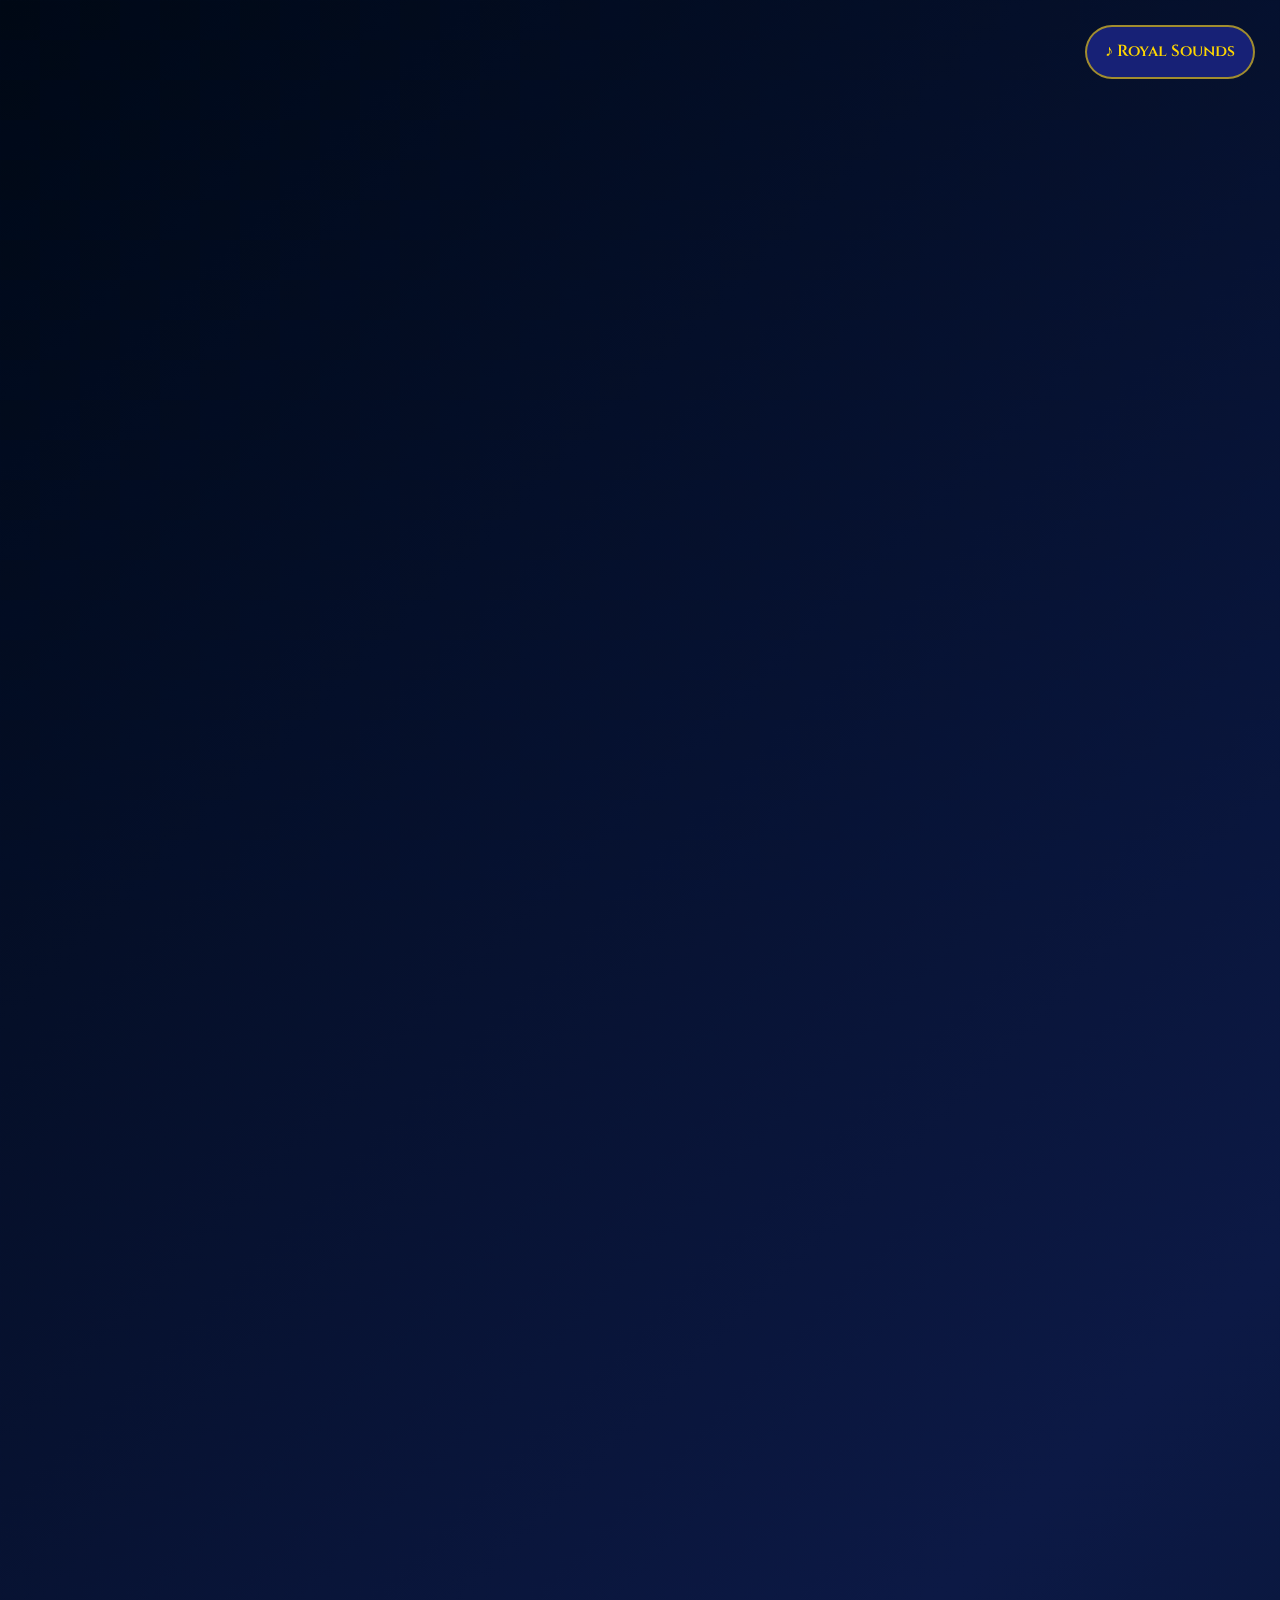
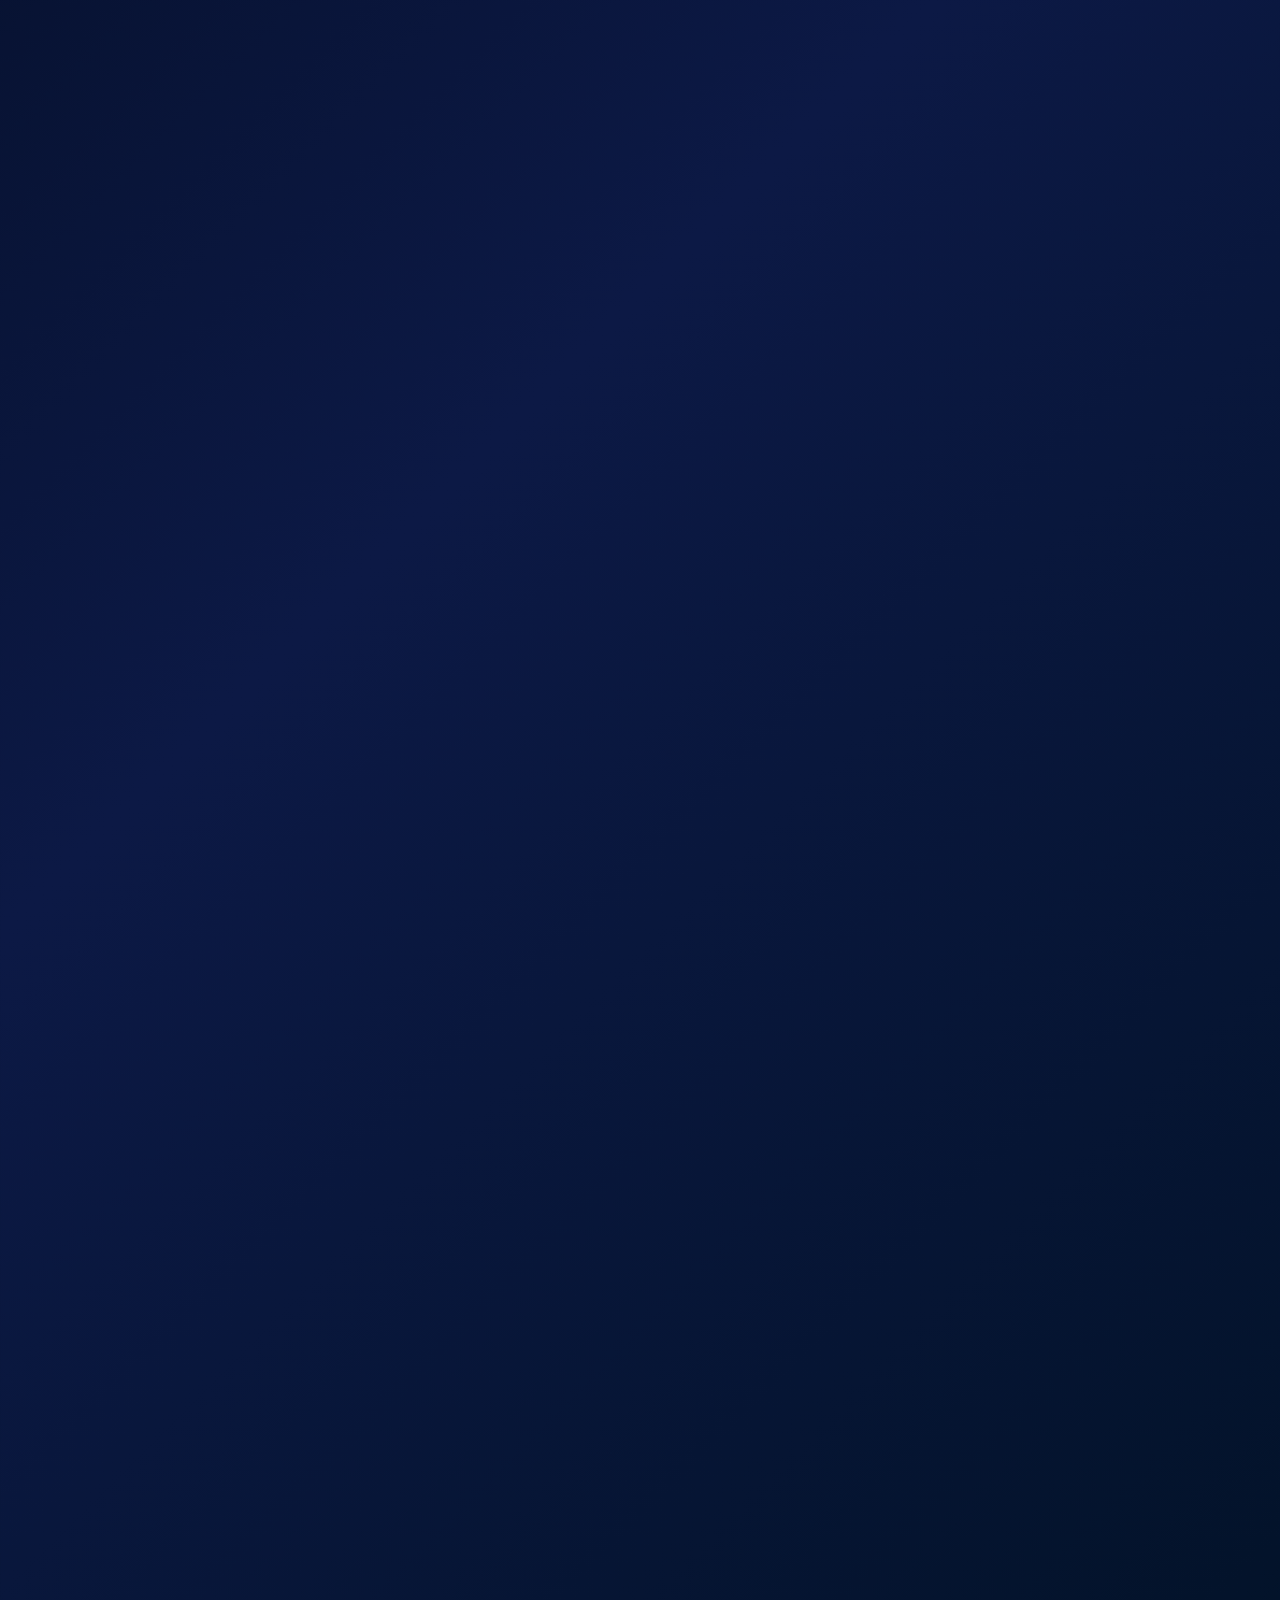
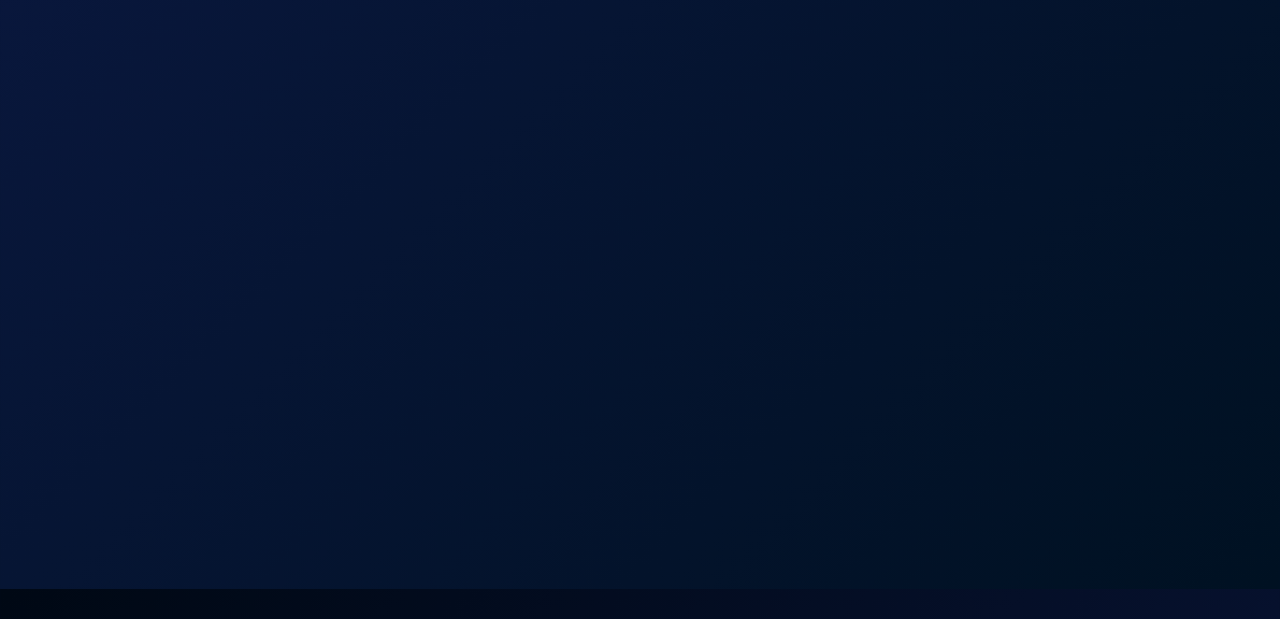
<file: add.html>
<!DOCTYPE html>
<html lang="en">
<head>
    <meta charset="UTF-8">
    <meta name="viewport" content="width=device-width, initial-scale=1.0">
    <title>♔ The 64th Square - A Tribute to Chess ♔</title>
    <link href="https://fonts.googleapis.com/css2?family=Cinzel:wght@400;500;600;700&family=Crimson+Text:ital,wght@0,400;0,600;1,400&display=swap" rel="stylesheet">
    <style>
        :root {
            --royal-blue: #0c1945;
            --deep-blue: #1a237e;
            --accent-blue: #3949ab;
            --light-blue: #7986cb;
            --gold: #ffd700;
            --silver: #c0c0c0;
            --dark-bg: #000814;
            --card-bg: rgba(25, 35, 126, 0.15);
        }

        * {
            margin: 0;
            padding: 0;
            box-sizing: border-box;
        }

        body {
            font-family: 'Crimson Text', serif;
            background: linear-gradient(135deg, var(--dark-bg) 0%, var(--royal-blue) 50%, #001122 100%);
            color: #e8eaf6;
            overflow-x: hidden;
            line-height: 1.6;
        }

        .chess-bg {
            position: fixed;
            top: 0;
            left: 0;
            width: 100%;
            height: 100%;
            opacity: 0.03;
            z-index: -1;
            background-image: 
                linear-gradient(45deg, var(--deep-blue) 25%, transparent 25%), 
                linear-gradient(-45deg, var(--deep-blue) 25%, transparent 25%), 
                linear-gradient(45deg, transparent 75%, var(--deep-blue) 75%), 
                linear-gradient(-45deg, transparent 75%, var(--deep-blue) 75%);
            background-size: 80px 80px;
            background-position: 0 0, 0 40px, 40px -40px, -40px 0px;
            animation: chessBgMove 25s linear infinite;
        }

        @keyframes chessBgMove {
            0% { transform: translate(0, 0); }
            100% { transform: translate(80px, 80px); }
        }

        .container {
            max-width: 1200px;
            margin: 0 auto;
            padding: 20px;
            position: relative;
            z-index: 1;
        }

        .scroll-element {
            opacity: 0;
            transform: translateY(50px);
            transition: all 0.8s cubic-bezier(0.25, 0.46, 0.45, 0.94);
        }

        .scroll-element.visible {
            opacity: 1;
            transform: translateY(0);
        }

        .hero {
            text-align: center;
            padding: 100px 0 80px;
            position: relative;
        }

        .hero h1 {
            font-family: 'Cinzel', serif;
            font-size: 4.5rem;
            font-weight: 700;
            background: linear-gradient(135deg, var(--gold), #ffecb3, var(--gold));
            -webkit-background-clip: text;
            -webkit-text-fill-color: transparent;
            background-clip: text;
            margin-bottom: 15px;
            text-shadow: 0 0 30px rgba(255, 215, 0, 0.3);
            animation: titleGlow 4s ease-in-out infinite;
            cursor: pointer;
            letter-spacing: 2px;
        }

        @keyframes titleGlow {
            0%, 100% { transform: scale(1); filter: brightness(1); }
            50% { transform: scale(1.02); filter: brightness(1.1); }
        }

        .hero-subtitle {
            font-family: 'Cinzel', serif;
            font-size: 1.8rem;
            color: var(--light-blue);
            margin-bottom: 20px;
            font-weight: 500;
            letter-spacing: 1px;
        }

        .hero-tagline {
            font-size: 1.2rem;
            color: #9fa8da;
            font-style: italic;
            margin-bottom: 50px;
        }

        .piece-display {
            display: flex;
            justify-content: center;
            gap: 40px;
            margin: 50px 0;
            flex-wrap: wrap;
        }

        .chess-piece {
            font-size: 5rem;
            cursor: pointer;
            transition: all 0.4s cubic-bezier(0.68, -0.55, 0.265, 1.55);
            position: relative;
            animation: pieceFloat 4s ease-in-out infinite;
            filter: drop-shadow(0 5px 15px rgba(57, 73, 171, 0.3));
        }

        .chess-piece:nth-child(odd) {
            animation-delay: -2s;
        }

        .chess-piece:hover {
            transform: scale(1.4) rotate(15deg);
            filter: drop-shadow(0 10px 25px rgba(255, 215, 0, 0.5));
            text-shadow: 0 0 30px var(--gold);
        }

        @keyframes pieceFloat {
            0%, 100% { transform: translateY(0px) rotate(0deg); }
            50% { transform: translateY(-15px) rotate(2deg); }
        }

        .knight-mascot {
            position: fixed;
            right: -100px;
            top: 50%;
            font-size: 4rem;
            z-index: 1000;
            transition: all 0.6s ease;
            cursor: pointer;
            filter: drop-shadow(0 5px 15px rgba(0, 0, 0, 0.5));
        }

        .knight-mascot.show {
            right: 20px;
            animation: knightBounce 2s ease-in-out;
        }

        @keyframes knightBounce {
            0%, 100% { transform: translateY(0); }
            25% { transform: translateY(-20px) rotate(-10deg); }
            75% { transform: translateY(-10px) rotate(5deg); }
        }

        .speech-bubble {
            position: absolute;
            right: 100px;
            top: -40px;
            background: linear-gradient(135deg, var(--royal-blue), var(--deep-blue));
            color: white;
            padding: 15px 20px;
            border-radius: 20px;
            font-family: 'Cinzel', serif;
            font-size: 1rem;
            white-space: nowrap;
            opacity: 0;
            transition: all 0.3s ease;
            border: 2px solid var(--gold);
        }

        .speech-bubble::after {
            content: '';
            position: absolute;
            right: -10px;
            top: 50%;
            transform: translateY(-50%);
            border: 10px solid transparent;
            border-left-color: var(--deep-blue);
        }

        .knight-mascot:hover .speech-bubble {
            opacity: 1;
        }

        .grid {
            display: grid;
            grid-template-columns: repeat(auto-fit, minmax(380px, 1fr));
            gap: 40px;
            margin: 80px 0;
        }

        .card {
            background: linear-gradient(135deg, var(--card-bg), rgba(15, 23, 42, 0.8));
            border: 3px solid rgba(57, 73, 171, 0.4);
            border-radius: 20px;
            padding: 35px;
            transition: all 0.5s cubic-bezier(0.25, 0.46, 0.45, 0.94);
            position: relative;
            overflow: hidden;
            backdrop-filter: blur(15px);
            box-shadow: 0 10px 30px rgba(0, 0, 0, 0.3);
        }

        .card::before {
            content: '';
            position: absolute;
            top: 0;
            left: -100%;
            width: 100%;
            height: 100%;
            background: linear-gradient(90deg, transparent, rgba(255, 215, 0, 0.1), transparent);
            transition: left 0.6s;
        }

        .card:hover::before {
            left: 100%;
        }

        .card:hover {
            transform: translateY(-15px) scale(1.02);
            border-color: rgba(255, 215, 0, 0.6);
            box-shadow: 0 25px 50px rgba(57, 73, 171, 0.3);
        }

        .card h3 {
            font-family: 'Cinzel', serif;
            color: var(--gold);
            margin-bottom: 20px;
            font-size: 1.8rem;
            font-weight: 600;
            letter-spacing: 1px;
        }

        .card p {
            font-size: 1.1rem;
            line-height: 1.7;
            color: #c5cae9;
        }

        .mini-board {
            display: grid;
            grid-template-columns: repeat(4, 1fr);
            gap: 3px;
            margin: 25px 0;
            background: var(--deep-blue);
            padding: 15px;
            border-radius: 12px;
            cursor: pointer;
            border: 2px solid rgba(255, 215, 0, 0.3);
        }

        .mini-square {
            aspect-ratio: 1;
            display: flex;
            align-items: center;
            justify-content: center;
            font-size: 1.8rem;
            transition: all 0.3s cubic-bezier(0.68, -0.55, 0.265, 1.55);
            border-radius: 4px;
        }

        .mini-square.white {
            background: #f8f9ff;
            color: #1a237e;
        }

        .mini-square.black {
            background: #3c4043;
            color: #f8f9ff;
        }

        .mini-square:hover {
            transform: scale(1.15) rotate(5deg);
            z-index: 10;
            box-shadow: 0 0 20px rgba(255, 215, 0, 0.6);
        }

        .quote-section {
            text-align: center;
            margin: 100px 0;
            padding: 50px;
            background: linear-gradient(135deg, rgba(25, 35, 126, 0.2), rgba(15, 23, 42, 0.4));
            border-radius: 25px;
            border: 3px solid rgba(255, 215, 0, 0.3);
            position: relative;
            backdrop-filter: blur(10px);
        }

        .quote {
            font-family: 'Cinzel', serif;
            font-size: 2.2rem;
            font-style: italic;
            color: var(--light-blue);
            margin-bottom: 20px;
            line-height: 1.5;
            font-weight: 500;
        }

        .quote-author {
            color: var(--gold);
            font-size: 1.3rem;
            font-family: 'Cinzel', serif;
            font-weight: 600;
        }

        .interactive-section {
            background: linear-gradient(135deg, rgba(15, 23, 42, 0.9), rgba(25, 35, 126, 0.3));
            border-radius: 25px;
            padding: 50px;
            margin: 60px 0;
            border: 3px solid rgba(255, 215, 0, 0.4);
            backdrop-filter: blur(15px);
        }

        .interactive-section h3 {
            font-family: 'Cinzel', serif;
            text-align: center;
            color: var(--gold);
            margin-bottom: 25px;
            font-size: 2rem;
            font-weight: 600;
        }

        .puzzle-board {
            display: grid;
            grid-template-columns: repeat(8, 1fr);
            gap: 2px;
            max-width: 450px;
            margin: 30px auto;
            background: var(--deep-blue);
            padding: 20px;
            border-radius: 15px;
            border: 3px solid var(--gold);
        }

        .puzzle-square {
            aspect-ratio: 1;
            display: flex;
            align-items: center;
            justify-content: center;
            font-size: 2rem;
            cursor: pointer;
            transition: all 0.3s cubic-bezier(0.68, -0.55, 0.265, 1.55);
            position: relative;
            border-radius: 4px;
        }

        .puzzle-square.white {
            background: #f8fafc;
            color: #1e293b;
        }

        .puzzle-square.black {
            background: #475569;
            color: #f8fafc;
        }

        .puzzle-square:hover {
            transform: scale(1.1);
            z-index: 10;
            box-shadow: 0 0 25px rgba(255, 215, 0, 0.8);
        }

        .puzzle-square.movable {
            border: 3px solid var(--gold);
            animation: glow 1s ease-in-out infinite alternate;
        }

        @keyframes glow {
            from { box-shadow: 0 0 10px rgba(255, 215, 0, 0.5); }
            to { box-shadow: 0 0 20px rgba(255, 215, 0, 0.8); }
        }

        .puzzle-square.highlight {
            background: rgba(34, 197, 94, 0.8) !important;
            animation: highlight 0.6s ease;
        }

        @keyframes highlight {
            0% { transform: scale(1); }
            50% { transform: scale(1.2); }
            100% { transform: scale(1); }
        }

        .hidden-gem {
            position: absolute;
            top: 15px;
            right: 15px;
            width: 25px;
            height: 25px;
            background: radial-gradient(circle, var(--gold), #b8860b);
            border-radius: 50%;
            cursor: pointer;
            opacity: 0.8;
            transition: all 0.4s ease;
            animation: gemPulse 2.5s ease-in-out infinite;
            border: 2px solid rgba(255, 215, 0, 0.5);
        }

        @keyframes gemPulse {
            0%, 100% { opacity: 0.8; transform: scale(1); }
            50% { opacity: 1; transform: scale(1.3); }
        }

        .hidden-gem:hover {
            opacity: 1;
            transform: scale(1.4);
            box-shadow: 0 0 20px var(--gold);
        }

        .secret-message {
            position: fixed;
            top: 50%;
            left: 50%;
            transform: translate(-50%, -50%);
            background: linear-gradient(135deg, var(--royal-blue), var(--deep-blue));
            color: #e8eaf6;
            padding: 40px;
            border-radius: 20px;
            border: 3px solid var(--gold);
            display: none;
            z-index: 1000;
            text-align: center;
            box-shadow: 0 30px 60px rgba(0, 0, 0, 0.7);
            backdrop-filter: blur(20px);
            max-width: 500px;
        }

        .secret-message h3 {
            font-family: 'Cinzel', serif;
            color: var(--gold);
            margin-bottom: 20px;
            font-size: 1.5rem;
        }

        .moves-display {
            display: flex;
            gap: 12px;
            flex-wrap: wrap;
            margin: 25px 0;
            justify-content: center;
        }

        .move-notation {
            background: rgba(57, 73, 171, 0.3);
            padding: 10px 16px;
            border-radius: 12px;
            font-family: 'Courier New', monospace;
            cursor: pointer;
            transition: all 0.3s ease;
            border: 2px solid rgba(255, 215, 0, 0.4);
            color: #e8eaf6;
            font-weight: 600;
        }

        .move-notation:hover {
            background: rgba(255, 215, 0, 0.2);
            transform: translateY(-3px);
            border-color: var(--gold);
        }

        .footer {
            text-align: center;
            padding: 80px 0 60px;
            color: #9fa8da;
            border-top: 2px solid rgba(255, 215, 0, 0.3);
            margin-top: 100px;
            font-size: 1.1rem;
        }

        .footer .main-text {
            font-family: 'Cinzel', serif;
            font-size: 1.3rem;
            margin-bottom: 20px;
            color: var(--light-blue);
        }

        .footer .credit {
            font-style: italic;
            color: var(--gold);
            margin-top: 15px;
        }

        .sound-toggle {
            position: fixed;
            top: 25px;
            right: 25px;
            background: rgba(25, 35, 126, 0.9);
            border: 2px solid rgba(255, 215, 0, 0.6);
            color: var(--gold);
            padding: 12px 18px;
            border-radius: 30px;
            cursor: pointer;
            transition: all 0.4s ease;
            backdrop-filter: blur(15px);
            font-family: 'Cinzel', serif;
            font-weight: 600;
        }

        .sound-toggle:hover {
            background: rgba(255, 215, 0, 0.2);
            transform: scale(1.05);
            box-shadow: 0 5px 15px rgba(255, 215, 0, 0.3);
        }

        @media (max-width: 768px) {
            .hero h1 { font-size: 3rem; }
            .hero-subtitle { font-size: 1.4rem; }
            .chess-piece { font-size: 3.5rem; }
            .grid { grid-template-columns: 1fr; gap: 30px; }
            .quote { font-size: 1.6rem; }
            .piece-display { gap: 25px; }
            .knight-mascot { display: none; }
        }

        .fade-in-section {
            animation: fadeInUp 1s ease-out;
        }

        @keyframes fadeInUp {
            from {
                opacity: 0;
                transform: translateY(40px);
            }
            to {
                opacity: 1;
                transform: translateY(0);
            }
        }
    </style>
</head>
<body>
    <div class="chess-bg"></div>
    
    <div class="sound-toggle" id="soundToggle">♪ Royal Sounds</div>
    
    <div class="knight-mascot" id="knightMascot">
        ♞
        <div class="speech-bubble">Greetings, noble player!</div>
    </div>
    
    <div class="container">
        <header class="hero scroll-element">
            <h1 onclick="playMoveSound()">♔ The 64th Square ♔</h1>
            <p class="hero-subtitle">A Royal Tribute to Chess</p>
            <p class="hero-tagline">Where strategy meets artistry, and every move tells a story</p>
            
            <div class="piece-display">
                <span class="chess-piece" onclick="showSecret('king')" title="The Sovereign">♔</span>
                <span class="chess-piece" onclick="showSecret('queen')" title="The Empress">♕</span>
                <span class="chess-piece" onclick="showSecret('rook')" title="The Castle">♖</span>
                <span class="chess-piece" onclick="showSecret('bishop')" title="The Oracle">♗</span>
                <span class="chess-piece" onclick="showSecret('knight')" title="The Valiant">♘</span>
                <span class="chess-piece" onclick="showSecret('pawn')" title="The Dreamer">♙</span>
            </div>
        </header>

        <div class="grid">
            <div class="card scroll-element">
                <div class="hidden-gem" onclick="showSecret('gem1')"></div>
                <h3>Opening Mastery</h3>
                <p>In the grand theater of chess, every opening is a prelude to brilliance. The Italian Game, showcased below, exemplifies classical development principles - central control, rapid piece activation, and preparation for the middlegame battles ahead. Each move builds upon the last, creating a symphony of strategy.</p>
                <div class="mini-board" onclick="animateOpening()">
                    <div class="mini-square white">♜</div>
                    <div class="mini-square black">♞</div>
                    <div class="mini-square white">♝</div>
                    <div class="mini-square black">♛</div>
                    <div class="mini-square black">♟</div>
                    <div class="mini-square white">♟</div>
                    <div class="mini-square black">♟</div>
                    <div class="mini-square white">♟</div>
                    <div class="mini-square white"></div>
                    <div class="mini-square black"></div>
                    <div class="mini-square white">♗</div>
                    <div class="mini-square black"></div>
                    <div class="mini-square black">♙</div>
                    <div class="mini-square white">♙</div>
                    <div class="mini-square black">♙</div>
                    <div class="mini-square white">♙</div>
                </div>
                <div class="moves-display">
                    <span class="move-notation" onclick="playMoveSound()">1.e4</span>
                    <span class="move-notation" onclick="playMoveSound()">1...e5</span>
                    <span class="move-notation" onclick="playMoveSound()">2.Nf3</span>
                    <span class="move-notation" onclick="playMoveSound()">2...Nc6</span>
                    <span class="move-notation" onclick="playMoveSound()">3.Bc4</span>
                </div>
            </div>

            <div class="card scroll-element">
                <div class="hidden-gem" onclick="showSecret('gem2')"></div>
                <h3>Tactical Brilliance</h3>
                <p>In the crucible of combat, tactical motifs emerge like precious gems. The royal fork demonstrated here shows the knight's unique power - simultaneously attacking both king and queen. Such patterns are the building blocks of chess mastery, turning strategic plans into decisive victories.</p>
                <div class="mini-board" onclick="animateTactic()">
                    <div class="mini-square white"></div>
                    <div class="mini-square black"></div>
                    <div class="mini-square white">♕</div>
                    <div class="mini-square black"></div>
                    <div class="mini-square black"></div>
                    <div class="mini-square white"></div>
                    <div class="mini-square black">♞</div>
                    <div class="mini-square white"></div>
                    <div class="mini-square white"></div>
                    <div class="mini-square black"></div>
                    <div class="mini-square white">♔</div>
                    <div class="mini-square black"></div>
                    <div class="mini-square black"></div>
                    <div class="mini-square white"></div>
                    <div class="mini-square black"></div>
                    <div class="mini-square white"></div>
                </div>
                <p style="margin-top: 20px; color: var(--light-blue); font-style: italic; text-align: center;">Click the board to witness the knight's royal fork!</p>
            </div>

            <div class="card scroll-element">
                <div class="hidden-gem" onclick="showSecret('gem3')"></div>
                <h3>Endgame Poetry</h3>
                <p>When the dust settles and few pieces remain, chess reveals its purest form. The king and pawn endgame represents the essence of chess - precise calculation, deep understanding, and the transformation of humble pawns into mighty queens. Here, every tempo matters, every square counts.</p>
                <div class="mini-board" onclick="animateEndgame()">
                    <div class="mini-square white">♔</div>
                    <div class="mini-square black"></div>
                    <div class="mini-square white"></div>
                    <div class="mini-square black"></div>
                    <div class="mini-square black"></div>
                    <div class="mini-square white"></div>
                    <div class="mini-square black"></div>
                    <div class="mini-square white">♙</div>
                    <div class="mini-square white"></div>
                    <div class="mini-square black"></div>
                    <div class="mini-square white"></div>
                    <div class="mini-square black"></div>
                    <div class="mini-square black"></div>
                    <div class="mini-square white"></div>
                    <div class="mini-square black">♚</div>
                    <div class="mini-square white"></div>
                </div>
                <p style="margin-top: 20px; color: var(--light-blue); font-style: italic; text-align: center;">The path to promotion - where pawns become legends</p>
            </div>
        </div>

        <div class="quote-section scroll-element">
            <div class="quote" onclick="cycleQuote()">"Chess is the gymnasium of the mind."</div>
            <div class="quote-author">— Blaise Pascal</div>
            <p style="margin-top: 25px; color: #9fa8da; font-size: 1rem;">Click the quote to discover more wisdom from the masters</p>
        </div>

        <div class="interactive-section scroll-element">
            <h3>Royal Chess Puzzle</h3>
            <p style="text-align: center; margin-bottom: 25px; font-size: 1.2rem; color: #c5cae9;">
                Find the checkmate in 2 moves! Click on the white queen to see possible moves.
            </p>
            <div class="puzzle-board" id="puzzleBoard">
                <!-- Puzzle position will be generated by JavaScript -->
            </div>
            <p style="text-align: center; margin-top: 25px; color: var(--light-blue); font-style: italic; font-size: 1.1rem;" id="puzzleHint">
                Hint: The white queen holds the key to victory...
            </p>
        </div>

        <footer class="footer scroll-element">
            <p class="main-text">♔ In chess, as in life, every move shapes destiny ♔</p>
            <p>Where 64 squares contain infinite worlds of possibility</p>
            <p class="credit">Created with passion and dedication by Adya • 2025</p>
        </footer>
    </div>

    <div class="secret-message" id="secretMessage">
        <h3>🏆 Royal Secret Discovered!</h3>
        <p id="secretText"></p>
        <button onclick="hideSecret()" style="margin-top: 25px; background: var(--gold); color: var(--royal-blue); border: none; padding: 12px 24px; border-radius: 10px; cursor: pointer; font-family: 'Cinzel', serif; font-weight: 600;">Close</button>
    </div>

    <script>
        let soundEnabled = true;
        let selectedPiece = null;
        let puzzleSolved = false;
        
        const quotes = [
            { text: "Chess is the gymnasium of the mind.", author: "Blaise Pascal" },
            { text: "Every chess master was once a beginner.", author: "Irving Chernev" },
            { text: "Chess is mental torture.", author: "Garry Kasparov" },
            { text: "The pawns are the soul of chess.", author: "François-André Danican Philidor" },
            { text: "Chess is a war over the board. The object is to crush the opponent's mind.", author: "Bobby Fischer" },
            { text: "I prefer to lose a really good game than to win a bad one.", author: "David Levy" },
            { text: "Chess is life in miniature.", author: "Garry Kasparov" }
        ];
        let currentQuoteIndex = 0;

        const secrets = {
            'king': "The King - The Sovereign of the board! Though weakest in power, he is the soul of the game. His safety determines victory or defeat. Guard him well, for kingdoms rise and fall on his fate!",
            'queen': "The Queen - The Empress of chess! Born from the humble 'Fers' of ancient games, she evolved into the most powerful piece. Her reign over rank and file makes her the crown jewel of any army!",
            'rook': "The Rook - The Castle guardian! These stalwart towers command open files like ancient fortresses. Give them clear paths and they'll rain power across the entire battlefield!",
            'bishop': "The Bishop - The Oracle of diagonals! These spiritual warriors see far into the distance, their prayers answered through long-range strikes. Light and dark squared bishops complement each other perfectly!",
            'knight': "The Knight - The Valiant steed! The most noble of pieces, leaping over obstacles that stop others. Its L-shaped gallop creates patterns of beauty and brings tactical magic to every position!",
            'pawn': "The Pawn - The Dreamer! These humble foot soldiers carry the greatest dreams - to cross the board and transform into queens! Never underestimate their power, for they are the soul of chess!",
            'gem1': "🎭 Opening Secret
        }
          </script>
    </body>
</html>
</file>
